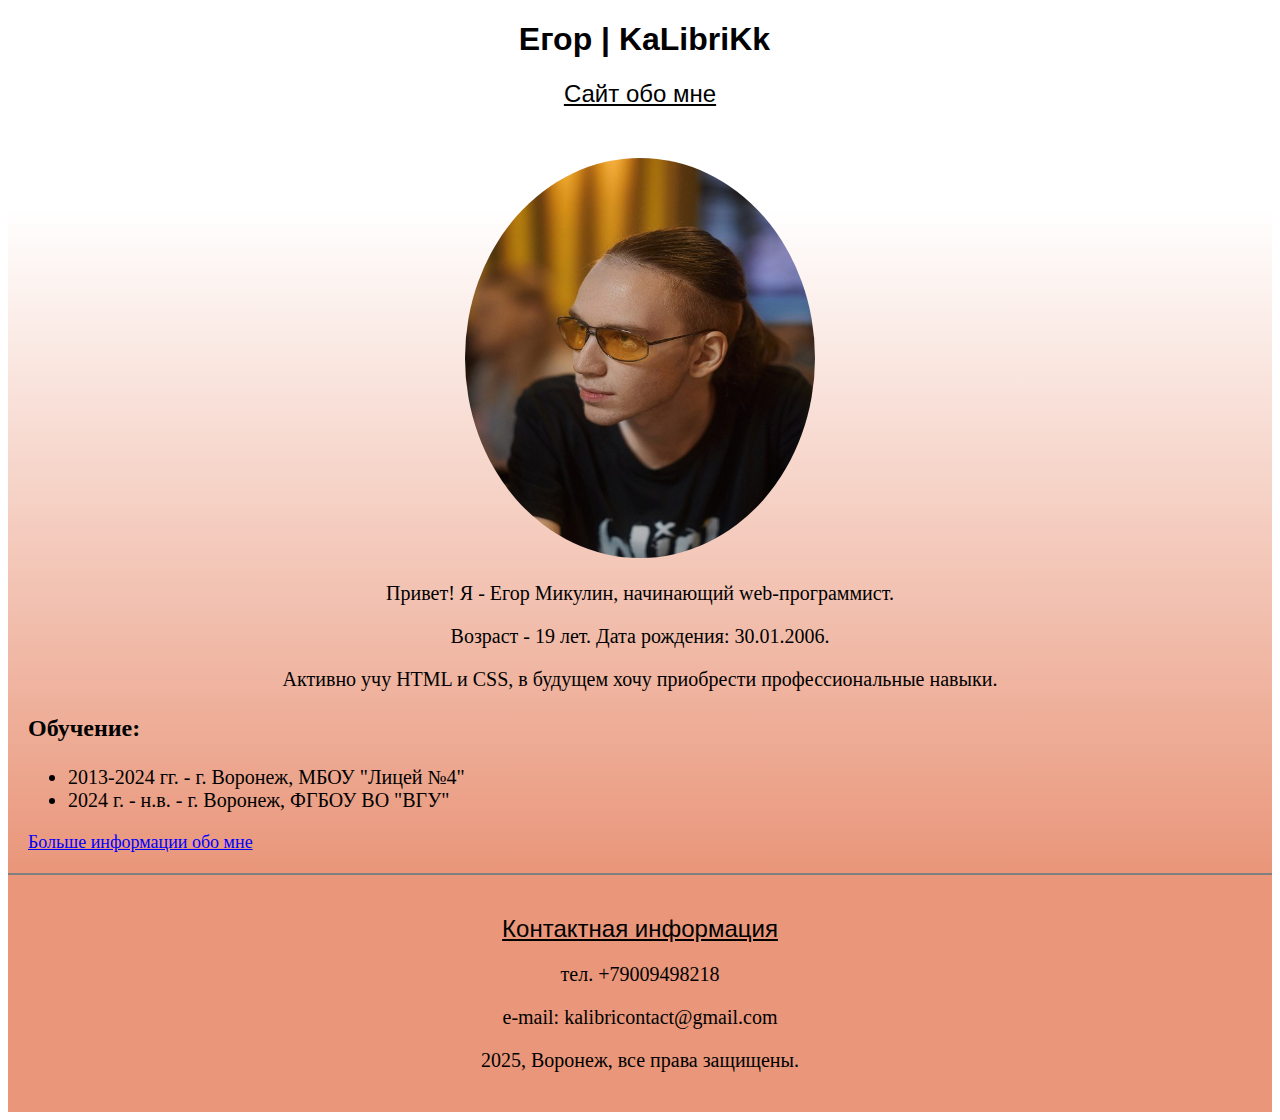
<file: index.html>
<!DOCTYPE html>
<html>
    <head>
        <meta charset="utf-8">
        <link rel = "stylesheet" href = "styles.css">
        <title>Сайт обо мне</title>
    </head>
    <body>
        <header>
            <pre><h1> Егор | KaLibriKk</h1></pre>
            <h2>Сайт обо мне</h2>
        </header>
        <main>
        <div class = "avatar-container">
            <img src = "me.jpg" width = "350" height="400">
        </div>
        <p>Привет! Я - Егор Микулин, начинающий web-программист.</p>
        <p>Возраст - 19 лет. Дата рождения: 30.01.2006.</p>
        <p>Активно учу HTML и CSS, в будущем хочу приобрести профессиональные навыки.</p>
        <h3>Обучение:</h3>
        <ul>
            <li>2013-2024 гг. - г. Воронеж, МБОУ "Лицей №4"</li>
            <li>2024 г. - н.в. - г. Воронеж, ФГБОУ ВО "ВГУ"</li>
        </ul>
        <a href = "index2.html">Больше информации обо мне</a>
        </main>
        <footer>
        <h2>Контактная информация</h2>
        <p>тел. +79009498218</p>
        <p>e-mail: kalibricontact@gmail.com</p>
        <p>2025, Воронеж, все права защищены.</p>
        </footer>
    </body>
</html>
</file>
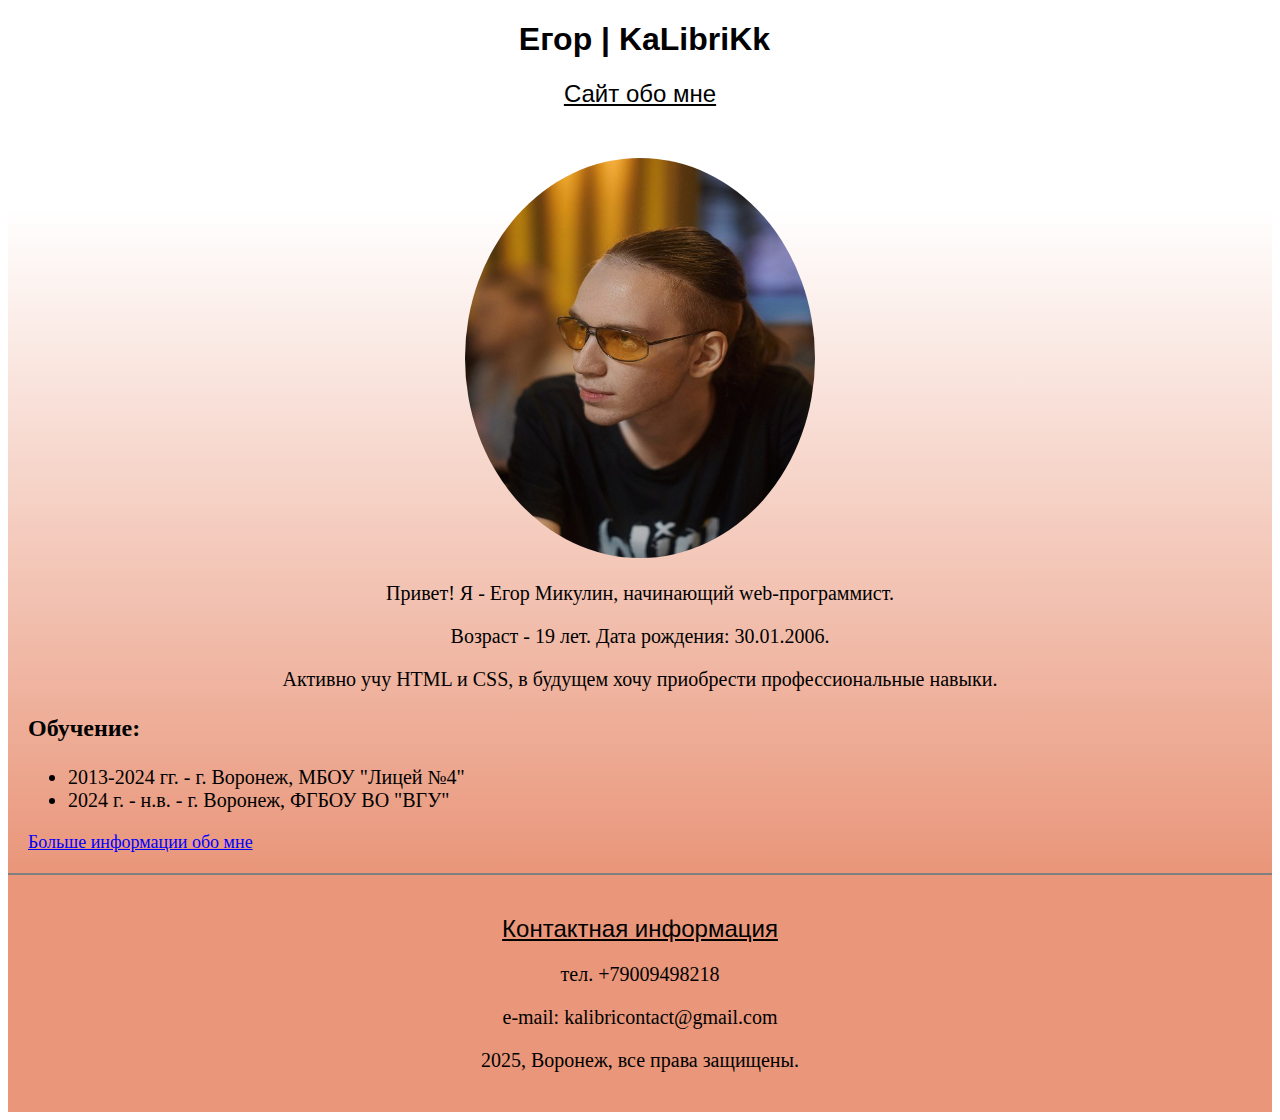
<file: .github/workflows/index.html>
<!DOCTYPE html>
<html>
    <head>
        <meta charset="utf-8">
        <meta name="viewport" content="width=device-width, initial scale=1">
        <link rel = "stylesheet" href = "styles.css">
        <title>Сайт обо мне</title>
        <link href="https://cdn.jsdelivr.net/npm/bootstrap@5.3.5/dist/css/bootstrap.min.css" rel="stylesheet" integrity="sha384-SgOJa3DmI69IUzQ2PVdRZhwQ+dy64/BUtbMJw1MZ8t5HZApcHrRKUc4W0kG879m7" crossorigin="anonymous">
    </head>
    <body>
        <header>
            <pre><h1> Егор | KaLibriKk</h1></pre>
            <h2>Сайт обо мне</h2>
        </header>
        <main>
        <div class = "avatar-container">
            <img src = "me.jpg" width = "350" height="400">
        </div>
        <p>Привет! Я - Егор Микулин, начинающий web-программист.</p>
        <p>Возраст - 19 лет. Дата рождения: 30.01.2006.</p>
        <p>Активно учу HTML и CSS, в будущем хочу приобрести профессиональные навыки.</p>
        <h3>Обучение:</h3>
        <ul>
            <li>2013-2024 гг. - г. Воронеж, МБОУ "Лицей №4"</li>
            <li>2024 г. - н.в. - г. Воронеж, ФГБОУ ВО "ВГУ"</li>
        </ul>
        <a  href = "index2.html" class="btn btn-primary" tabindex="-1" role = "button">Больше информации обо мне</a>
        </main>
        <footer>
        <h2>Контактная информация</h2>
        <p>тел. +79009498218</p>
        <p>e-mail: kalibricontact@gmail.com</p>
        <p>2025, Воронеж, все права защищены.</p>
        </footer>
        <script src="https://cdn.jsdelivr.net/npm/bootstrap@5.3.5/dist/js/bootstrap.bundle.min.js" integrity="sha384-k6d4wzSIapyDyv1kpU366/PK5hCdSbCRGRCMv+eplOQJWyd1fbcAu9OCUj5zNLiq" crossorigin="anonymous"></script>
    </body>
</html>
</file>
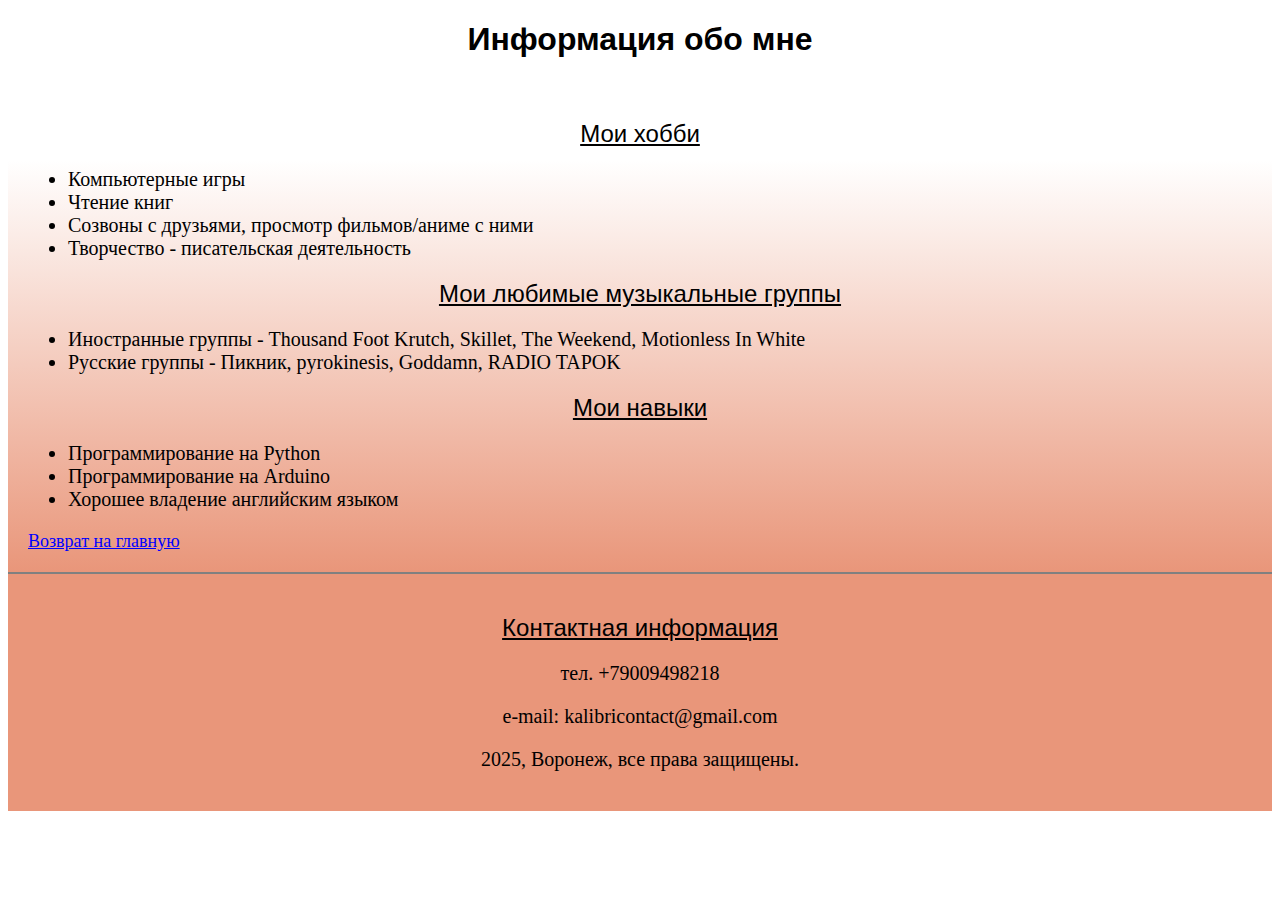
<file: index2.html>
<!DOCTYPE html>
<html>
    <head>
        <meta charset="utf-8">
        <link rel = "stylesheet" href="styles.css">
        <title>Информация обо мне</title>
    </head>
    <body>
        <header>
            <h1>Информация обо мне</h1>
        </header>
        <main>
            <h2>Мои хобби</h2>
            <ul>
                <li>Компьютерные игры</li>
                <li>Чтение книг</li>
                <li>Созвоны с друзьями, просмотр фильмов/аниме с ними</li>
                <li>Творчество - писательская деятельность</li>
            </ul>
            <h2>Мои любимые музыкальные группы</h2>
            <ul>
                <li>Иностранные группы - Thousand Foot Krutch, Skillet, The Weekend, Motionless In White</li>
                <li>Русские группы - Пикник, pyrokinesis, Goddamn, RADIO TAPOK</li>
            </ul>
            <h2>Мои навыки</h2>
            <ul>
                <li>Программирование на Python</li>
                <li>Программирование на Arduino</li>
                <li>Хорошее владение английским языком</li>
            </ul>
            <a href = "index.html">Возврат на главную</a>   
        </main>
        <footer>
            <h2>Контактная информация</h2>
            <p>тел. +79009498218</p>
            <p>e-mail: kalibricontact@gmail.com</p>
            <p>2025, Воронеж, все права защищены.</p>
        </footer>
    </body>
</html>
</file>
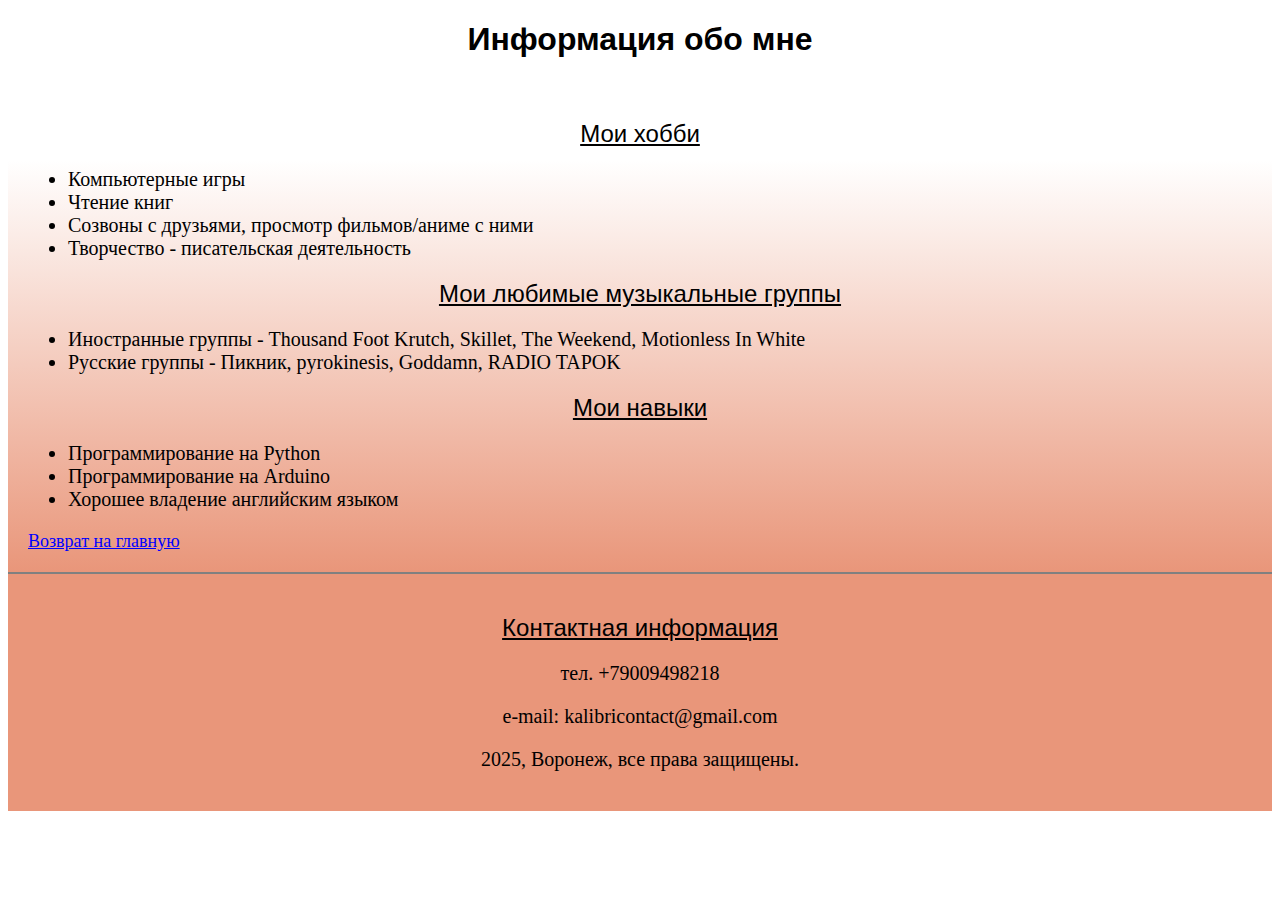
<file: .github/workflows/index2.html>
<!DOCTYPE html>
<html>
    <head>
        <meta charset="utf-8">
        <link rel = "stylesheet" href="styles.css">
        <title>Информация обо мне</title>
    </head>
    <body>
        <header>
            <h1>Информация обо мне</h1>
        </header>
        <main>
            <h2>Мои хобби</h2>
            <ul>
                <li>Компьютерные игры</li>
                <li>Чтение книг</li>
                <li>Созвоны с друзьями, просмотр фильмов/аниме с ними</li>
                <li>Творчество - писательская деятельность</li>
            </ul>
            <h2>Мои любимые музыкальные группы</h2>
            <ul>
                <li>Иностранные группы - Thousand Foot Krutch, Skillet, The Weekend, Motionless In White</li>
                <li>Русские группы - Пикник, pyrokinesis, Goddamn, RADIO TAPOK</li>
            </ul>
            <h2>Мои навыки</h2>
            <ul>
                <li>Программирование на Python</li>
                <li>Программирование на Arduino</li>
                <li>Хорошее владение английским языком</li>
            </ul>
            <a  href = "index.html" class = "btn-primary" tabindex="-1" role="button">Возврат на главную</a>   
        </main>
        <footer>
            <h2>Контактная информация</h2>
            <p>тел. +79009498218</p>
            <p>e-mail: kalibricontact@gmail.com</p>
            <p>2025, Воронеж, все права защищены.</p>
        </footer>
    </body>
</html>
</file>
<file: styles.css>
h1 {
    text-align: center;
    font-family: "Verdana", sans-serif;
    color:black;
    font-weight: 600;
}

header {
    background-color: white; 
}

main {
    background: linear-gradient(transparent 80px, darksalmon);
    padding:20px;
}

h2 {
    text-align: center;
    color: black;
    font-family: "Verdana", sans-serif;
    font-weight: 300;
    text-decoration: underline;

}

p {
    text-align: center;
    font-family: "Times New Roman";
    font-size: 20px;
}

ul {
    text-align: left;
    font-family: "Times New Roman";
    font-size: 20px ;
}

h3 {
    text-align: left;
    font-family: "Times New Roman";
    font-size: 24px;
}

.avatar-container {
text-align: center;
}

img {
    border-radius: 50%;
    margin-top: 10px;
}

a {
    text-decoration: underline;
    color: blue;
    font-size: 18px;
    text-align: left;
}

footer {
    background-color: darksalmon;
    padding: 20px;
    border-top: 2px solid gray;
}
</file>
<file: .github/workflows/styles.css>
h1 {
    text-align: center;
    font-family: "Verdana", sans-serif;
    color:black;
    font-weight: 600;
}

header {
    background-color: white; 
}

main {
    background: linear-gradient(transparent 80px, darksalmon);
    padding:20px;
}

h2 {
    text-align: center;
    color: black;
    font-family: "Verdana", sans-serif;
    font-weight: 300;
    text-decoration: underline;

}

p {
    text-align: center;
    font-family: "Times New Roman";
    font-size: 20px;
}

ul {
    text-align: left;
    font-family: "Times New Roman";
    font-size: 20px ;
}

h3 {
    text-align: left;
    font-family: "Times New Roman";
    font-size: 24px;
}

.avatar-container {
text-align: center;
}

img {
    border-radius: 50%;
    margin-top: 10px;
}

a {
    text-decoration: underline;
    color: blue;
    font-size: 18px;
    text-align: left;
}

footer {
    background-color: darksalmon;
    padding: 20px;
    border-top: 2px solid gray;
}
</file>
